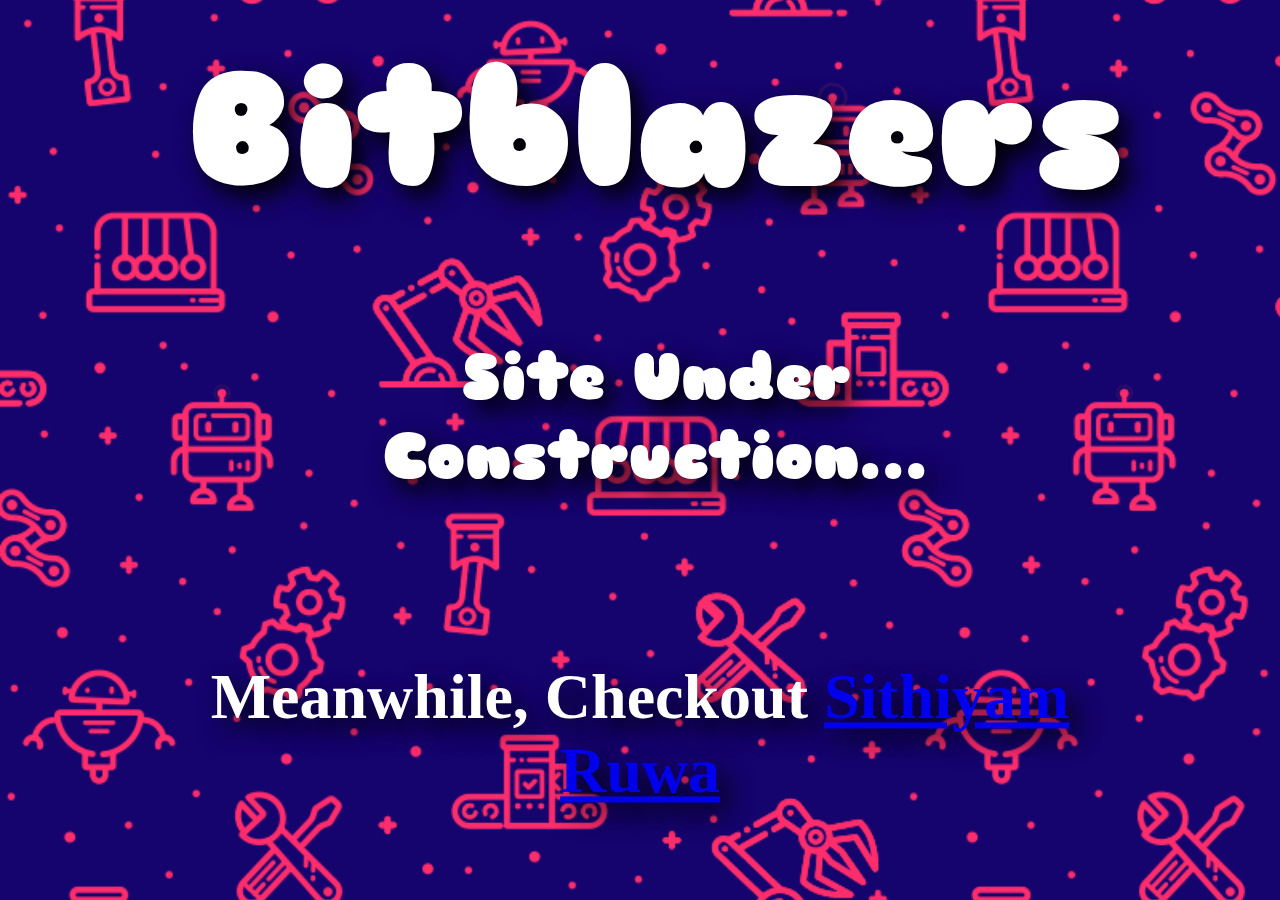
<file: index.html>
<html>

<head>
    <title>Bitblazers - Home</title>
    <link href="https://fonts.googleapis.com/css2?family=Sniglet:wght@800&display=swap" rel="stylesheet">
    <style>
        h1 {
            font-size: 10em;
            color: #fff;
            text-shadow: 10px 11px 26px rgba(0, 0, 0, 1);
        }

        h3 {
            font-size: 4em;
            color: #fff;
            text-shadow: 10px 11px 26px rgba(0, 0, 0, 1);
        }

        .center {
            margin: 0;
            position: absolute;
            top: 50%;
            left: 50%;
            -ms-transform: translate(-50%, -50%);
            transform: translate(-50%, -50%);
        }

        .floating-ani {
            -webkit-animation-name: Floatingx;
            -webkit-animation-duration: 3s;
            -webkit-animation-iteration-count: infinite;
            -webkit-animation-timing-function: ease-in-out;
            -moz-animation-name: Floating;
            -moz-animation-duration: 3s;
            -moz-animation-iteration-count: infinite;
            -moz-animation-timing-function: ease-in-out;
            margin-left: 30px;
            margin-top: 5px;
        }

        @-webkit-keyframes Floatingx {
            from {
                -webkit-transform: translate(0, 0px);
            }

            65% {
                -webkit-transform: translate(0, 30px);
            }

            to {
                -webkit-transform: translate(0, -0px);
            }
        }

        @-moz-keyframes Floating {
            from {
                -moz-transform: translate(0, 0px);
            }

            65% {
                -moz-transform: translate(0, 25px);
            }

            to {
                -moz-transform: translate(0, -0px);
            }
        }
    </style>
</head>

<body style="margin:0px">
    <div
        style="width:100vw;height:100vh;background-position:center;background-repeat:no-repeat;background-size:cover;background-image:url('assets/img/maintain.gif')">
        <center class="center">
            <div style="font-family: 'Sniglet', cursive;">
                <h1 class="floating-ani"> Bitblazers </h1>
                <h3 class="floating-ani" style=" -webkit-animation-duration: 6s;-moz-animation-duration: 6s;">Site Under
                    Construction...</h3>

            </div>
            <br />
            <br />
            <h3> Meanwhile, Checkout
                <a href="https://play.google.com/store/apps/details?id=com.bitblazers.sithiyam">Sithiyam Ruwa</a>
            </h3>
        </center>
    </div>
</body>

</html>
</file>
